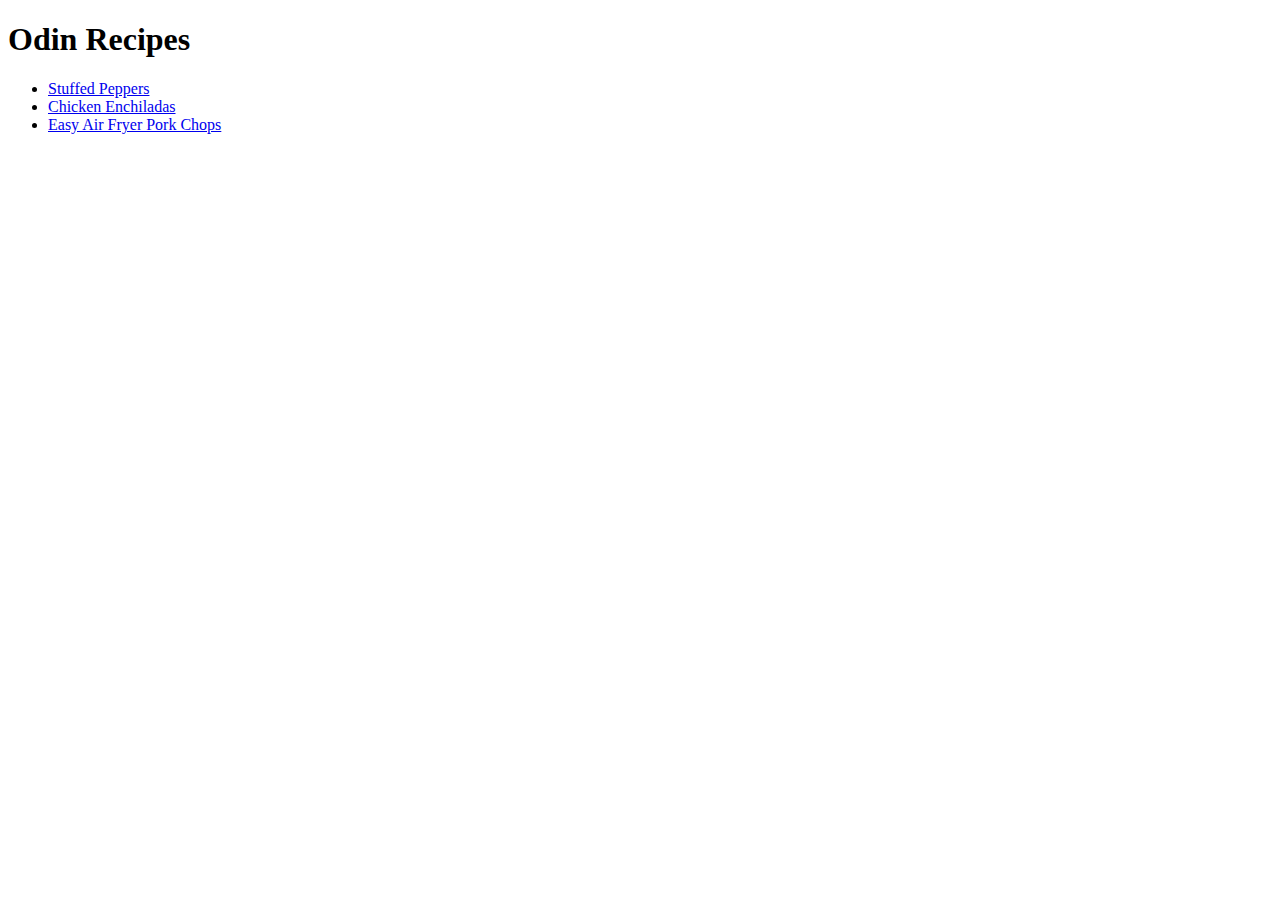
<file: index.html>
<!DOCTYPE html>
<html lang="en">
<head>
    <meta charset="UTF-8">
    <meta name="viewport" content="width=device-width, initial-scale=1.0">
    <title>Document</title>
</head>
<body>
    <h1>Odin Recipes</h1>
    <ul>
        <li><a href="recipes/stuffedpeppers.html">Stuffed Peppers</a></li>
        <li><a href="recipes/chickmlenenchiladas.html">Chicken Enchiladas</a></li>
        <li><a href="recipes/easyairfryerporkchops.html">Easy Air Fryer Pork Chops</a></li>
</ul>
</body>
</html>
</file>
